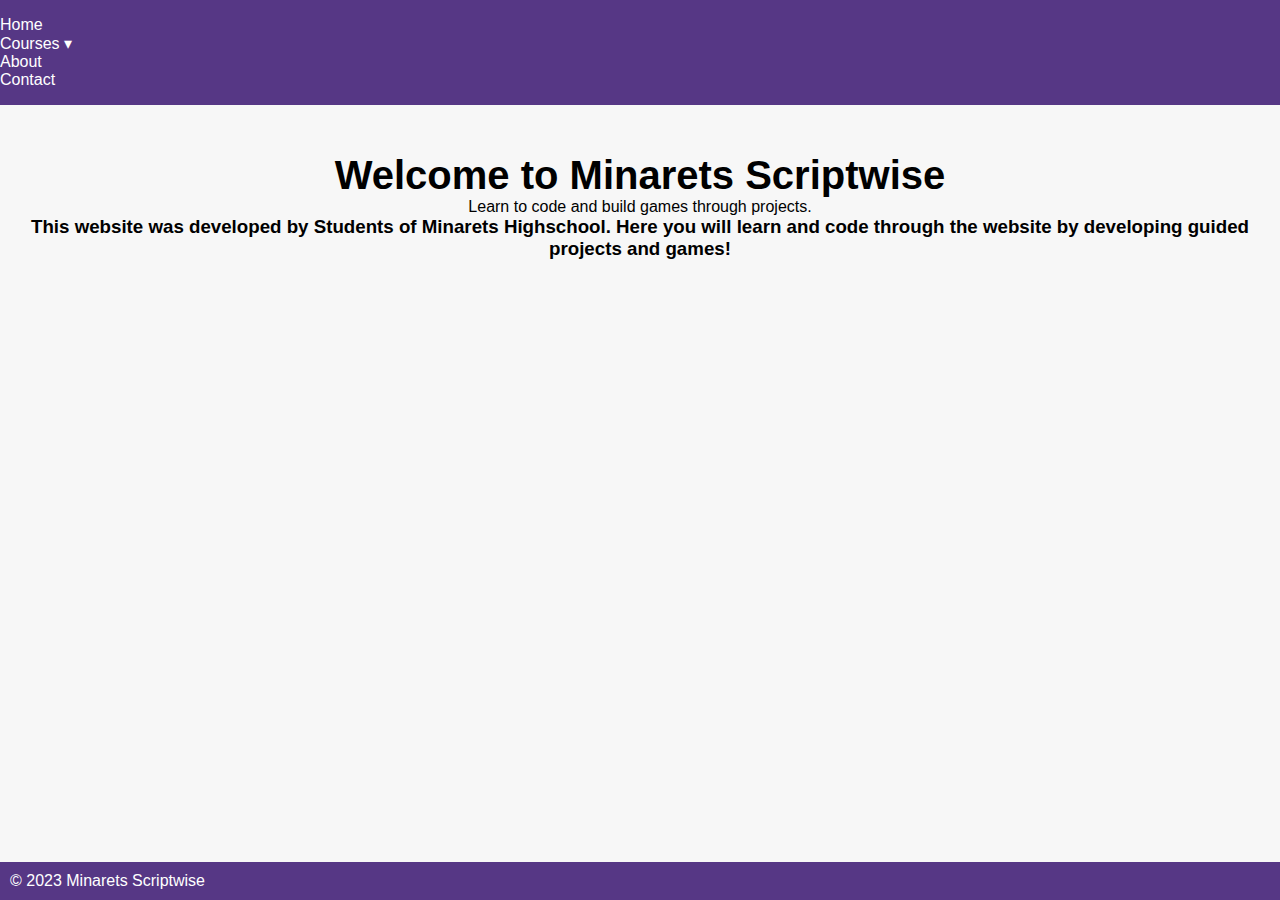
<file: index.html>
<!DOCTYPE html>
<html lang="en">
<head>
    <meta charset="UTF-8">
    <meta name="viewport" content="width=device-width, initial-scale=1.0">
    <title>Minarets Scriptwise</title>
    <link rel="stylesheet" href="style.css">
</head>
<body>
    <header>
        <nav>
            <ul>
                <li><a href="index.html">Home</a></li>
                <li class="dropdown">
                    <a href="#">Courses &#9662;</a>
                    <ul class="dropdown-content">
                        <li><a href="lesson1.html">Lesson 1</a></li>
                        <li><a href="#lesson2">Lesson 2</a></li>
                        <li><a href="#lesson3">Lesson 3</a></li>
                        <li><a href="#lesson4">Lesson 4</a></li>
                        <li><a href="#lesson5">Lesson 5</a></li>
                    </ul>
                </li>
                <li><a href="about.html">About</a></li>
                <li><a href="contact.html">Contact</a></li>
            </ul>
        </nav>
    </header>

    <section class="hero">
        <h1>Welcome to Minarets Scriptwise</h1>
        <p>Learn to code and build games through projects.</p>
        <div>
            <h3>
                This website was developed by Students of Minarets Highschool. Here you will learn and code through the website by developing guided projects and games!
            </h3>
        </div>
    </section>

    <footer>
        <p>&copy; 2023 Minarets Scriptwise</p>
    </footer>
</body>
</html>
</file>
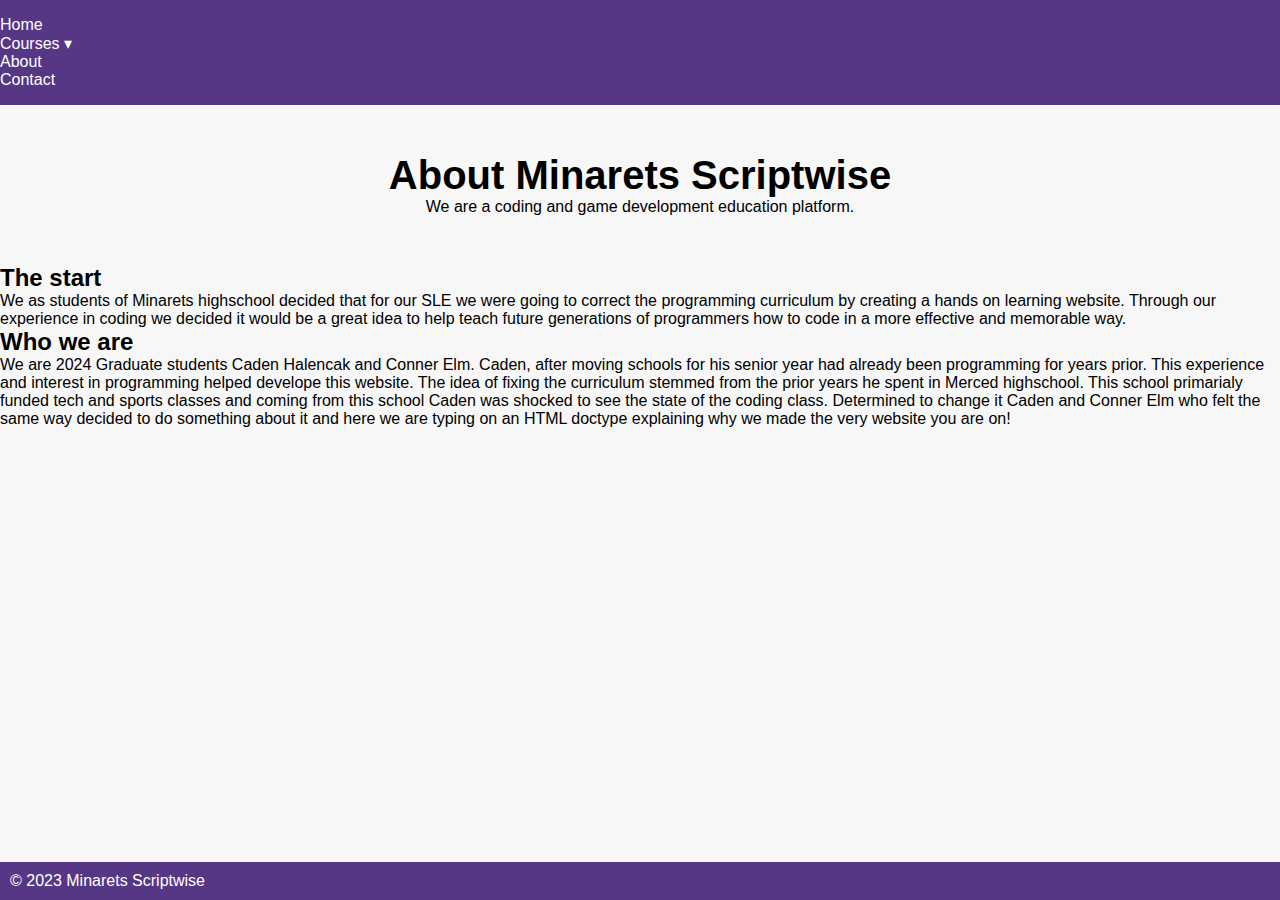
<file: about.html>
<!DOCTYPE html>
<html lang="en">
<head>
    <meta charset="UTF-8">
    <meta name="viewport" content="width=device-width, initial-scale=1.0">
    <title>About Us - Minarets Scriptwise</title>
    <link rel="stylesheet" href="style.css">
</head>
<body>
    <header>
        <nav>
            <ul>
                <li><a href="index.html">Home</a></li>
                <li class="dropdown">
                    <a href="#">Courses &#9662;</a>
                    <ul class="dropdown-content">
                        <li><a href="lesson1.html">Lesson 1</a></li>
                        <li><a href="#lesson2">Lesson 2</a></li>
                        <li><a href="#lesson3">Lesson 3</a></li>
                        <li><a href="#lesson4">Lesson 4</a></li>
                        <li><a href="#lesson5">Lesson 5</a></li>
                    </ul>
                </li>
                <li><a href="about.html">About</a></li>
                <li><a href="#">Contact</a></li>
            </ul>
        </nav>
    </header>

    <section class="hero">
        <h1>About Minarets Scriptwise</h1>
        <p>We are a coding and game development education platform.</p>
    </section>

    <section class="content">
        <h2>The start</h2>
        <p>We as students of Minarets highschool decided that for our SLE we were going to correct the programming curriculum by creating a hands on learning website. Through our experience in coding we decided it would be a great idea to help teach future generations of programmers how to code in a more effective and memorable way.</p>
    </section>

    <section class="content">
        <h2>Who we are</h2>
        <p>We are 2024 Graduate students Caden Halencak and Conner Elm. Caden, after moving schools for his senior year had already been programming for years prior. This experience and interest in programming helped develope this website. The idea of fixing the curriculum stemmed from the prior years he spent in Merced highschool. This school primarialy funded tech and sports classes and coming from this school Caden was shocked to see the state of the coding class. Determined to change it Caden and Conner Elm who felt the same way decided to do something about it and here we are typing on an HTML doctype explaining why we made the very website you are on!</p>
    </section>

    <!-- You can add more content about your organization as needed -->

    <footer>
        <p>&copy; 2023 Minarets Scriptwise</p>
    </footer>
</body>
</html>
</file>
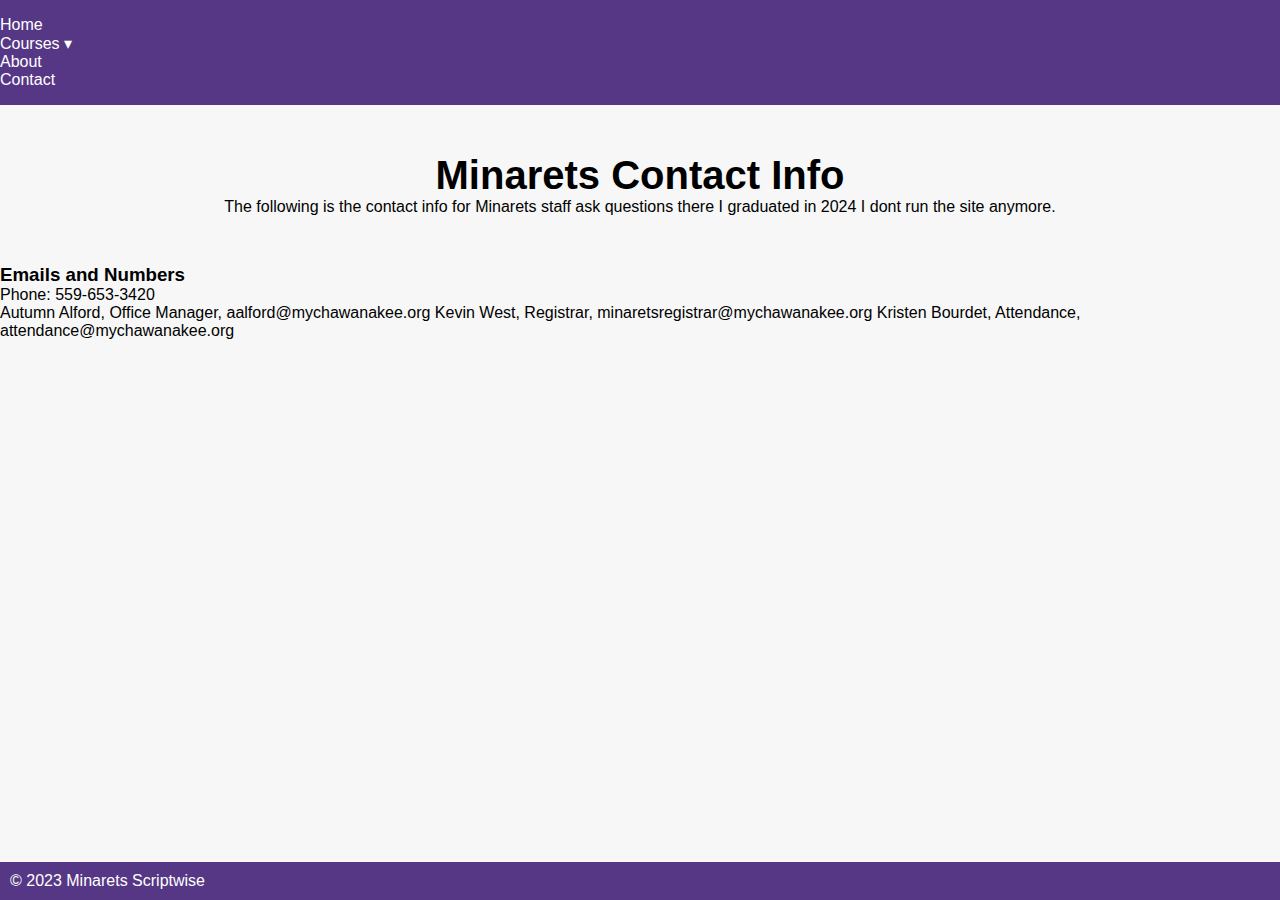
<file: contact.html>
<!DOCTYPE html>
<html lang="en">
<head>
    <meta charset="UTF-8">
    <meta name="viewport" content="width=device-width, initial-scale=1.0">
    <title>Minarets Scriptwise</title>
    <link rel="stylesheet" href="style.css">
</head>
<body>
    <header>
        <nav>
            <ul>
                <li><a href="index.html">Home</a></li>
                <li class="dropdown">
                    <a href="#">Courses &#9662;</a>
                    <ul class="dropdown-content">
                        <li><a href="lesson1.html">Lesson 1</a></li>
                        <li><a href="#lesson2">Lesson 2</a></li>
                        <li><a href="#lesson3">Lesson 3</a></li>
                        <li><a href="#lesson4">Lesson 4</a></li>
                        <li><a href="#lesson5">Lesson 5</a></li>
                    </ul>
                </li>
                <li><a href="about.html">About</a></li>
                <li><a href="contact.html">Contact</a></li>
            </ul>
        </nav>
    </header>

    <section class="hero">
        <h1>Minarets Contact Info</h1>
        <p>The following is the contact info for Minarets staff ask questions there I graduated in 2024 I dont run the site anymore.</p>
    </section>
    <section>
        <h3> Emails and Numbers</h3>
        <p> Phone: 559-653-3420</p>
        <p> Autumn Alford, Office Manager, aalford@mychawanakee.org
            Kevin West, Registrar, minaretsregistrar@mychawanakee.org
            Kristen Bourdet, Attendance, attendance@mychawanakee.org </p>

    </section>
    <footer>
        <p>&copy; 2023 Minarets Scriptwise</p>
    </footer>
</body>
</html>
</file>
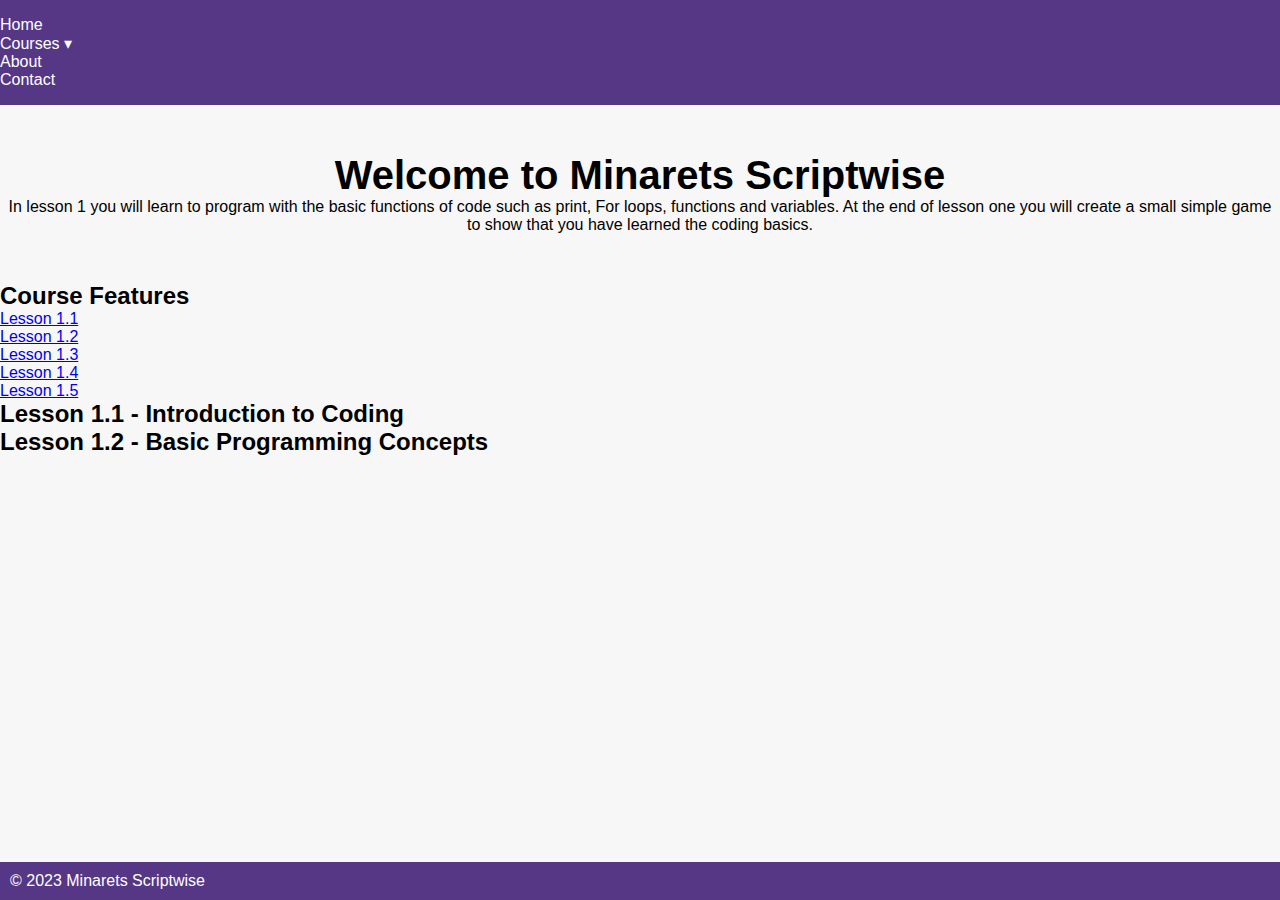
<file: lesson1.html>
<!DOCTYPE html>
<html lang="en">
<head>
    <meta charset="UTF-8">
    <meta name="viewport" content="width=device-width, initial-scale=1.0">
    <title>Minarets Scriptwise</title>
    <link rel="stylesheet" href="style.css">
</head>
<body>
    <header>
        <nav>
            <ul>
                <li><a href="index.html">Home</a></li>
                <li class="dropdown">
                    <a href="#">Courses &#9662;</a>
                    <ul class="dropdown-content">
                        <li class="nested"><a href="#lesson1">Lesson 1</a>
                            <ul class="sub-menu">
                                <li><a href="lesson1_1">Lesson 1.1</a></li>
                                <li><a href="#lesson1_2">Lesson 1.2</a></li>
                                <li><a href="#lesson1_3">Lesson 1.3</a></li>
                                <li><a href="#lesson1_4">Lesson 1.4</a></li>
                                <li><a href="#lesson1_5">Lesson 1.5</a></li>
                            </ul>
                        </li>
                        <li><a href="#lesson2">Lesson 2</a></li>
                        <li><a href="#lesson3">Lesson 3</a></li>
                        <li><a href="#lesson4">Lesson 4</a></li>
                        <li><a href="#lesson5">Lesson 5</a></li>
                    </ul>
                </li>
                <li><a href="about.html">About</a></li>
                <li><a href="#">Contact</a></li>
            </ul>
        </nav>
    </header>

    <section class="hero">
        <h1>Welcome to Minarets Scriptwise</h1>
        <p>In lesson 1 you will learn to program with the basic functions of code such as print, For loops, functions and variables. At the end of lesson one you will create a small simple game to show that you have learned the coding basics.</p>
    </section>

    <section class="features">
        <h2>Course Features</h2>
        <ul>
            <li><a href="#lesson1_1">Lesson 1.1</a></li>
            <li><a href="#lesson1_2">Lesson 1.2</a></li>
            <li><a href="#lesson1_3">Lesson 1.3</a></li>
            <li><a href="#lesson1_4">Lesson 1.4</a></li>
            <li><a href="#lesson1_5">Lesson 1.5</a></li>
        </ul>
    </section>

    <section class="lesson" id="lesson1_1">
        <h2>Lesson 1.1 - Introduction to Coding</h2>
        <!-- Lesson 1.1 content here -->
    </section>

    <section class="lesson" id="lesson1_2">
        <h2>Lesson 1.2 - Basic Programming Concepts</h2>
        <!-- Lesson 1.2 content here -->
    </section>

    <!-- Add more lesson sections as needed -->

    <footer>
        <p>&copy; 2023 Minarets Scriptwise</p>
    </footer>
</body>
</html>
</file>
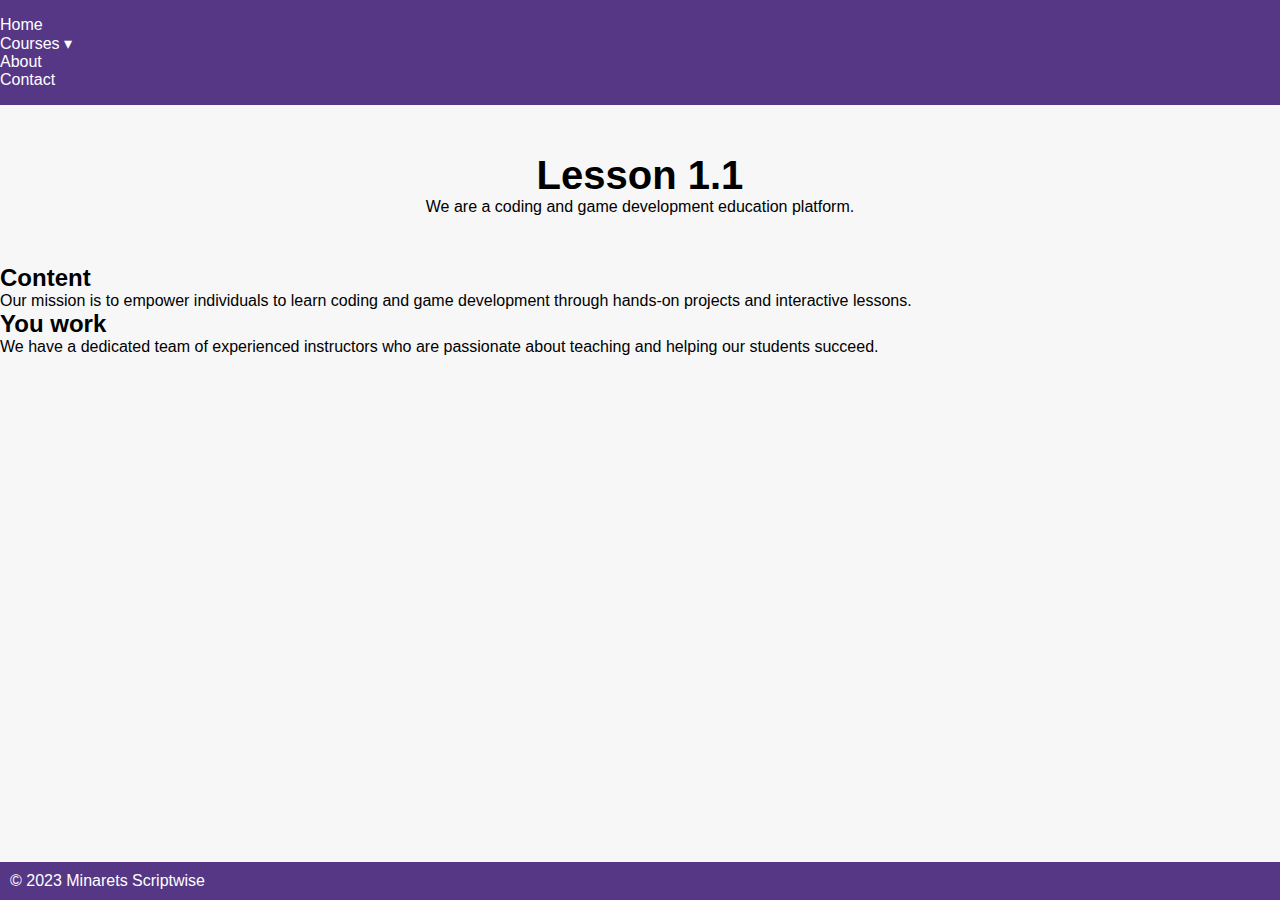
<file: Lesson1_1.html>
<!DOCTYPE html>
<html lang="en">
<head>
    <meta charset="UTF-8">
    <meta name="viewport" content="width=device-width, initial-scale=1.0">
    <title>About Us - Minarets Scriptwise</title>
    <link rel="stylesheet" href="style.css">
</head>
<body>
    <header>
        <nav>
            <ul>
                <li><a href="index.html">Home</a></li>
                <li class="dropdown">
                    <a href="#">Courses &#9662;</a>
                    <ul class="dropdown-content">
                        <li><a href="lesson1.html">Lesson 1</a></li>
                        <li><a href="#lesson2">Lesson 2</a></li>
                        <li><a href="#lesson3">Lesson 3</a></li>
                        <li><a href="#lesson4">Lesson 4</a></li>
                        <li><a href="#lesson5">Lesson 5</a></li>
                    </ul>
                </li>
                <li><a href="about.html">About</a></li>
                <li><a href="#">Contact</a></li>
            </ul>
        </nav>
    </header>

    <section class="hero">
        <h1>Lesson 1.1</h1>
        <p>We are a coding and game development education platform.</p>
    </section>

    <section class="content">
        <h2>Content</h2>
        <p>Our mission is to empower individuals to learn coding and game development through hands-on projects and interactive lessons.</p>
    </section>

    <section class="content">
        <h2>You work</h2>
        <p>We have a dedicated team of experienced instructors who are passionate about teaching and helping our students succeed.</p>
    </section>

    <!-- You can add more content about your organization as needed -->

    <footer>
        <p>&copy; 2023 Minarets Scriptwise</p>
    </footer>
</body>
</html>
</file>
<file: style.css>
/* Reset some default browser styles */
body, h1, h2, h3, ul, li, p {
    margin: 0;
    padding: 0;
}

/* Define common styles */
body {
    font-family: Arial, sans-serif;
    background-color: #f7f7f7;
    display: flex;
    flex-direction: column; /* Stack elements vertically */
    height: 100vh; /* Set the body height to fill the viewport */
}

header {
    background-color: #563785;
    color: #fff;
    padding: 1rem 0;
}

nav ul {
    list-style: none;
    display: flex;
    flex-direction: column; /* Stack tabs vertically */
}

nav a {
    color: #fff;
    text-decoration: none;
    padding: 10px 0;
}

.hero {
    text-align: center;
    padding: 3rem 0;
}

.hero h1 {
    font-size: 2.5rem;
}

/* Add this CSS for the dropdown menu */
.dropdown {
    position: relative;
    display: inline-block;
}

.dropdown-content {
    display: none;
    position: absolute;
    background-color: #563785;
    min-width: 160px;
    box-shadow: 0px 8px 16px 0px rgba(0, 0, 0, 0.2);
    z-index: 1;
    text-align: center; /* Center-align dropdown items */
    border: 2px solid #000; /* Add a border */
}

.dropdown-content li {
    padding: 10px 0;
}

.dropdown-content a {
    color: #fff; /* Text color for dropdown links */
    text-decoration: none;
    transition: background-color 0.3s ease; /* Add transition effect */
    padding: 15px 0; /* Increase padding for larger color change */
    display: block; /* Ensure the entire button area is clickable */
}

.dropdown-content a:hover {
    background-color: #462f5d; /* Background color on hover */
}

.dropdown:hover .dropdown-content {
    display: block;
} 

/* Add styles for locked lessons */
.lesson-content {
    border: 1px solid #ddd; /* Add a border to lesson content */
    padding: 1rem;
    margin: 1rem 0;
}

.complete-lesson {
    background-color: #f7f7f7;
    color: #333;
    border: none;
    padding: 5px 10px;
    cursor: not-allowed;
}

.complete-lesson[disabled] {
    background-color: #ccc;
    color: #666;
}

/* Add this CSS to position the footer */
footer {
    background-color: #563785;
    color: #fff;
    padding: 10px;
    margin-top: auto; /* Push the footer to the bottom */
}
</file>
